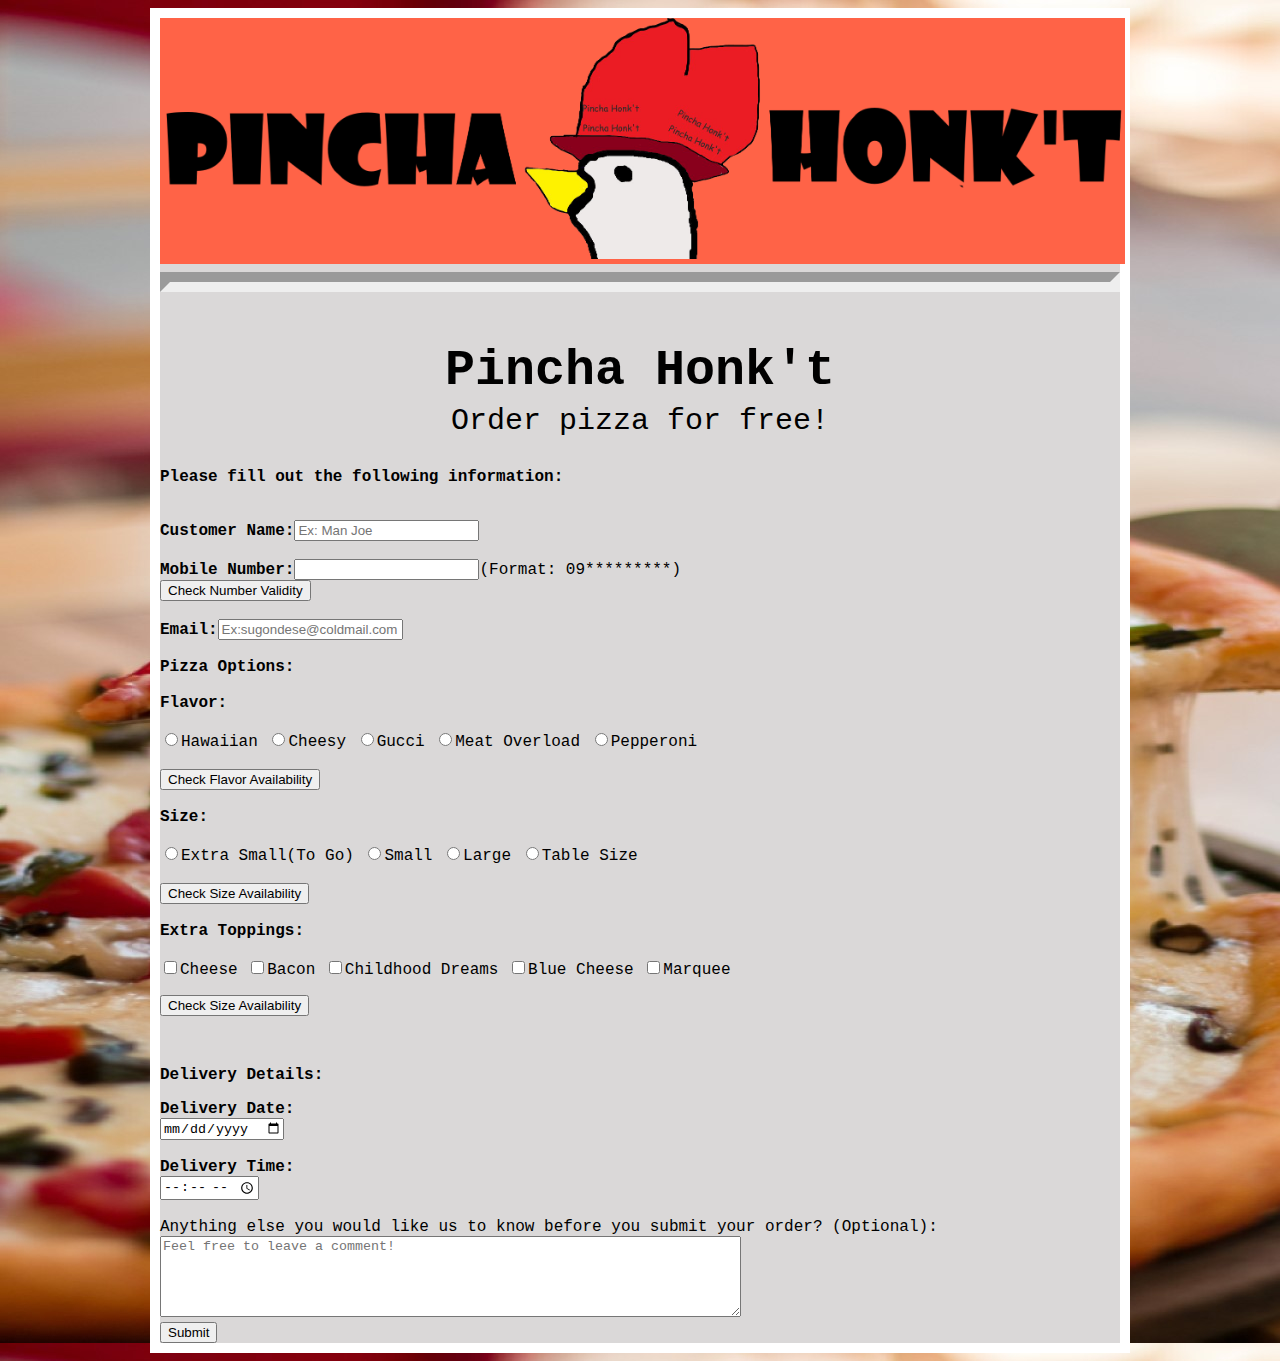
<file: index.html>
<!DOCTYPE html>
<html><head><meta http-equiv="Content-Type" content="text/html; charset=windows-1252">
	<title>Miskerflarius</title> 
	<link rel="stylesheet" type="text/css" href="Pincha.css">
	<script type="text/javascript">
		function CheckNum(){
			var num = document.getElementById('number').value;
			if (num.length == 11) {

					if (num[0] == 0) {
						if (num[0] == 0) {
							document.getElementById('numCor').innerHTML = ""
							document.getElementById('numError').innerHTML = ""
							document.getElementById('numCor').innerHTML = "Number input is correct"
					}
						else{
							document.getElementById('numCor').innerHTML = ""
							document.getElementById('numError').innerHTML = ""
							document.getElementById('numError').innerHTML = "Second digit must be 9"
					}
					}
					else{
						document.getElementById('numCor').innerHTML = ""
						document.getElementById('numError').innerHTML = ""
						document.getElementById('numError').innerHTML = "First digit must be 0"
					}
					}
				else{
					document.getElementById('numCor').innerHTML = ""
					document.getElementById('numError').innerHTML = ""
					document.getElementById('numError').innerHTML = "Number must be 11 digits long"
				}
			}

		function CheckFlavor(){
			var F =false;
			if(document.getElementById('f1').checked == true){
				F = document.getElementById('f1').value
				document.getElementById('FError').innerHTML = ""
				document.getElementById('FC').innerHTML = "Flavor is available!"
			}else if (document.getElementById('f2').checked == true) {
				F = document.getElementById('f2').value
				document.getElementById('FError').innerHTML = ""
				document.getElementById('FC').innerHTML = "Flavor is available!"
			}else if (document.getElementById('f3').checked == true){
				F = document.getElementById('f3').value
				document.getElementById('FError').innerHTML = ""
				document.getElementById('FC').innerHTML = "Flavor is available!"
			}else if (document.getElementById('f4').checked == true) {
				F = document.getElementById('f4').value
				document.getElementById('FError').innerHTML = ""
				document.getElementById('FC').innerHTML = "Flavor is available!"
			}else if (document.getElementById('f5').checked == true){
				F = document.getElementById('f5').value
				document.getElementById('FError').innerHTML = ""
				document.getElementById('FC').innerHTML = "Flavor is available!"
			}
			else{
				document.getElementById('FError').innerHTML = "Please select flavor"
			}
		}
		function CheckSize(){
			var S =false;
			if(document.getElementById('s1').checked == true){
				S = document.getElementById('s1').value
				document.getElementById('SError').innerHTML = ""
				document.getElementById('SC').innerHTML = "Size is available!"
			}else if (document.getElementById('s2').checked == true) {
				S = document.getElementById('s2').value
				document.getElementById('SError').innerHTML = ""
				document.getElementById('SC').innerHTML = "Size is available!"
			}else if (document.getElementById('s3').checked == true){
				S = document.getElementById('s3').value
				document.getElementById('SError').innerHTML = ""
				document.getElementById('SC').innerHTML = "Size is available!"
			}else if (document.getElementById('s4').checked == true) {
				S = document.getElementById('s4').value
				document.getElementById('SError').innerHTML = ""
				document.getElementById('SC').innerHTML = "Size is available!"
			}
			else{
				document.getElementById('SError').innerHTML = "Please select size"
			}
		}
	</script>
</head>
<body><div id="body">
	<div id="menucl">
	<div id="img">
	<img src="Pincha New.png" style="width: 965px;">
	</div>
	<hr style="size: 50px;">
	<div id="Int">
	<p id="title"><b>Pincha Honk't</b></p>
	<p id="subt">Order pizza for free!</p>
	</div>
	<div id="form">
		<p><b>Please fill out the following information:</b></p>
		<div id="Perinf">
		<br><b>
		Customer Name:</b><input type="text" id="first anem" placeholder="Ex: Man Joe" required=""><br><br><b>
		Mobile Number:</b><input type="number" id="number">(Format: 09*********)<label id="numError" style="color: red"></label><label id="numCor" style="color: green"></label><br>
		<button onclick="CheckNum()">Check Number Validity</button><br><br>
		<b>Email:</b><input type="Email" id="email" placeholder="Ex:sugondese@coldmail.com"><br></div>
		<div id="prefer"><br><b>
		Pizza Options:
</b><br>
				<br><b>Flavor:</b><br><br></li>
					<input type="radio" name="Flavor" value="hawaii" id="f1">Hawaiian
					<input type="radio" name="Flavor" value="Cheesy" id="f2">Cheesy
					<input type="radio" name="Flavor" value="Gucci" id="f3">Gucci
					<input type="radio" name="Flavor" value="Meat Overload" id="f4">Meat Overload
					<input type="radio" name="Flavor" value="Pepperoni" id="f5">Pepperoni<br>
					<label id="FError" style="color: red"></label><label id="FC" style="color: green"></label>
					<br><button onclick="CheckFlavor()">Check Flavor Availability</button><br>
					<br>
					
				<b>Size:</b><br><br></li>
					<input type="radio" name="Size" value="Extra Small" id="s1">Extra Small(To Go)
					<input type="radio" name="Size" value="Small" id="s2">Small
					<input type="radio" name="Size" value="Large" id="s3">Large
					<input type="radio" name="Size" value="Table Size" id="s4">Table Size
					<br>
					<label id="SError" style="color: red"></label><label id="SC" style="color: green"></label>
					<br><button onclick="CheckSize()">Check Size Availability</button><br>
					<br>	
				<b>Extra Toppings:</b><br><br></li>
					<input type="checkbox" name="ToppingsX" value="Cheese">Cheese
					<input type="checkbox" name="ToppingsX" value="Bacon">Bacon
					<input type="checkbox" name="ToppingsX" value="Childhood Dreams">Childhood Dreams
					<input type="checkbox" name="ToppingsX" value="Blue Cheese">Blue Cheese
					<input type="checkbox" name="ToppingsX" value="Marquee">Marquee
					<p id="note"><button onmouseover="document.getElementById('note').innerHTML = 'There is no need to check! We always make sure we have toppings ready!'" onmouseleave="document.getElementById('note').innerHTML = ''">Check Size Availability</button></p>
					<br>
					
					
		
		</div>
		<div id="deldev">
		<p><b>Delivery Details:</b></p><b>
		Delivery Date:</b><br>
		<input type="date" name="Date"><br><br><b>
		Delivery Time:</b><br>
		<input type="time" name="Date"><br><br>
		</div>
		
	<div id="comsub">	<form>
		Anything else you would like us to know before you submit your order? (Optional):<br>
		<textarea rows="5" cols="70" placeholder="Feel free to leave a comment!"></textarea><br>
		<input type="submit" name="submit"><br></form>
	</div>
	</div>
	</div>
	</div>

</body></html>
</file>
<file: Pincha.css>
#title {
    font-size: 50px;
    text-align: center;
    margin-bottom: 5px;
}
#subt {
    margin-top: 5px;
    font-size: 30px;
    text-align: center;
}
body{
    background-image: url("piche.jpg");
	background-color: rgb(255, 157, 157);
    height: 100% auto;
    font-family: 'Courier New', Courier, monospace;
}
#body{
	background-color:white;
	width:960px;
	margin: auto;
	padding: 10px;
}
#menucl {
    background-color: #dad8d8;
}
hr{
    border-width: 10px;
}
#img {
	background-color: tomato;
	height: 250 px;
    width:965px;
}
#Int{

}
#input {
    padding-left: 5 px ;
}
</file>
